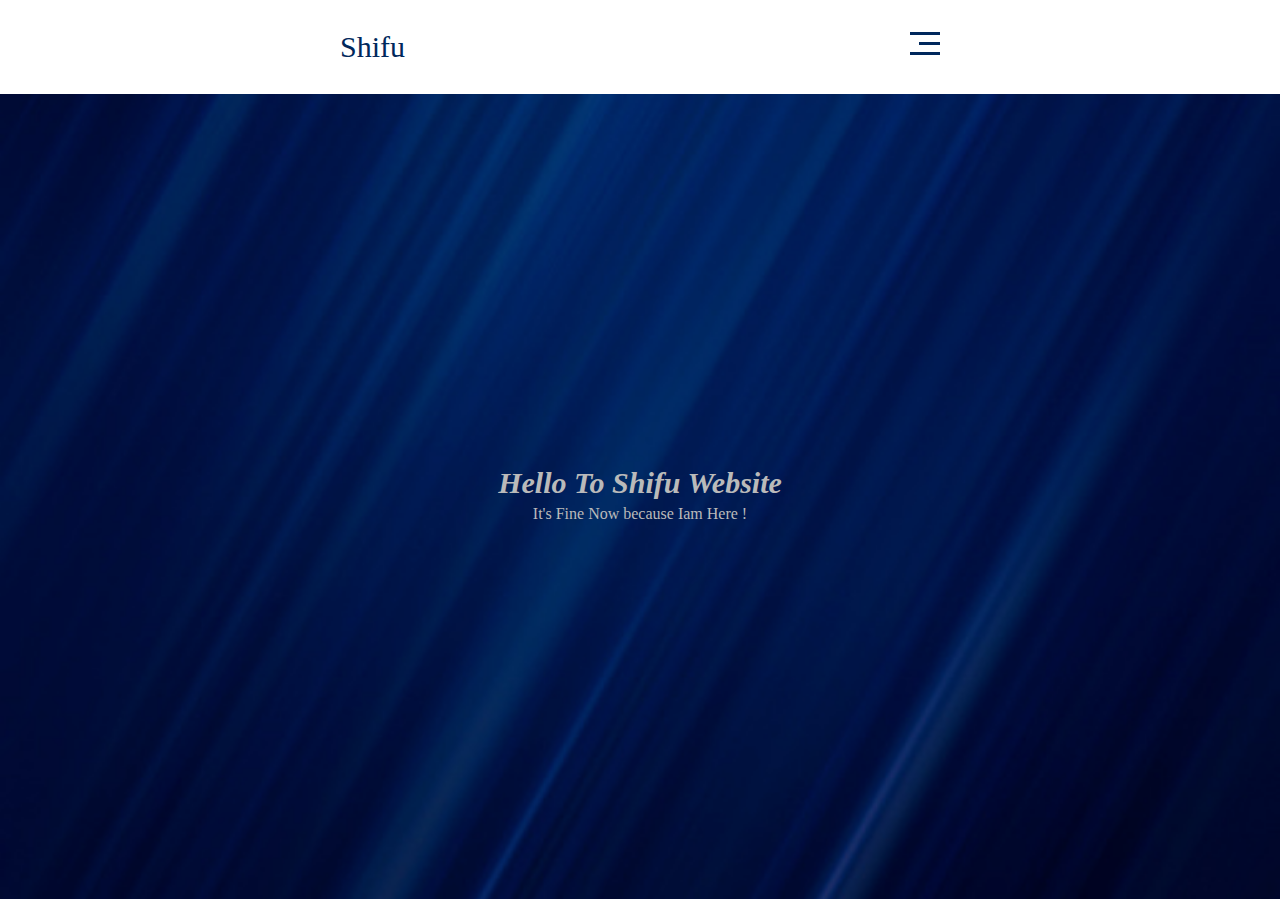
<file: index.html>
<!DOCTYPE html>
<html lang="en">
<head>
    <meta charset="UTF-8">
    <meta http-equiv="X-UA-Compatible" content="IE=edge">
    <meta name="viewport" content="width=device-width, initial-scale=1.0">
    <title>Home</title>
    <link rel="stylesheet" href="https://musabshifu.github.io/projects/main.css">
    <!-- <link rel="stylesheet" href="css/normalize.css"> -->
</head>
<body>
    <!-- start nav -->
    <div class="nav">
        

        <div class="container">
            <p>Shifu</p>
            <div class="links">
                <span class="menu">
                    <span></span>
                    <span></span>
                    <span></span>
                </span>
                <ul>
                    <li><a href="">Home</a></li>
                    <li><a href="/projects/login.html">Login</a></li>
                    <li><a href="/projects/About.html">About Me</a></li>
                </ul>
            </div>
        </div>
    </div>
    <!-- end nav  -->

    <!-- start main  -->
    <div class="main">
        <div class="intro">
            <h2>Hello To Shifu Website</h2>
            <p>It's Fine Now because Iam Here !</p>
           </div>
    </div>
    <!-- end main  -->
</body>
</html>
</file>
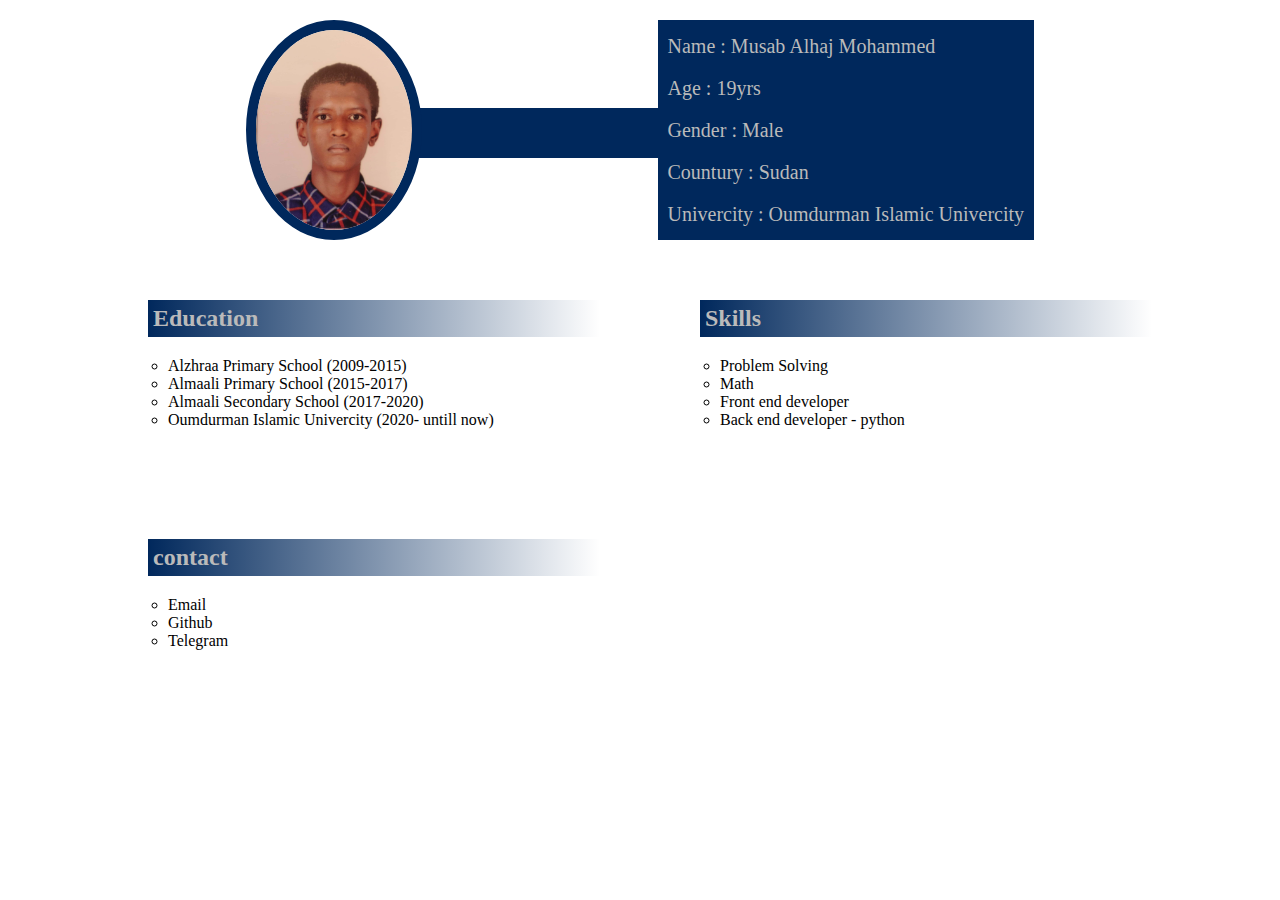
<file: About.html>
<!DOCTYPE html>
<html lang="en">
<head>
    <meta charset="UTF-8">
    <meta http-equiv="X-UA-Compatible" content="IE=edge">
    <meta name="viewport" content="width=device-width, initial-scale=1.0">
    <title>About Me</title>
    <link rel="stylesheet" href="https://musabshifu.github.io/projects/main.css">
</head>
<body>
    <!-- start pesonal  -->
    <div class="personal">
        <img src="https://musabshifu.github.io/projects/MyPhoto.jpg" alt="">
        <div class="data">
            <div class="name">Name : Musab Alhaj Mohammed</div>
            <div class="age">Age : 19yrs</div>
            <div class="gender">Gender : Male</div>
            <div class="countury">Countury : Sudan</div>
            <div class="univercity">Univercity : Oumdurman Islamic Univercity</div>
        </div>
    </div>
    <!-- end personal  -->

    <!-- start education , skills , contact ,  -->
        <div class="group">
            <ul class="edu">
                <h2>Education</h2>
                <li>Alzhraa Primary School (2009-2015)</li>
                <li>Almaali Primary School (2015-2017)</li>
                <li>Almaali Secondary School (2017-2020)</li>
                <li>Oumdurman Islamic Univercity (2020- untill now)</li>
            </ul>
            <ul class="skills">
                <h2>Skills</h2>
                <li>Problem Solving</li>
                <li>Math</li>
                <li>Front end developer</li>
                <li>Back end developer - python</li>
            </ul>
            <ul class="contact">
                <h2>contact</h2>
                <li>Email</li>
                <li>Github</li>
                <li>Telegram</li>   
            </ul>
        </div>
    <!-- end education , skills , contact ,  -->

</body>
</html>
</file>
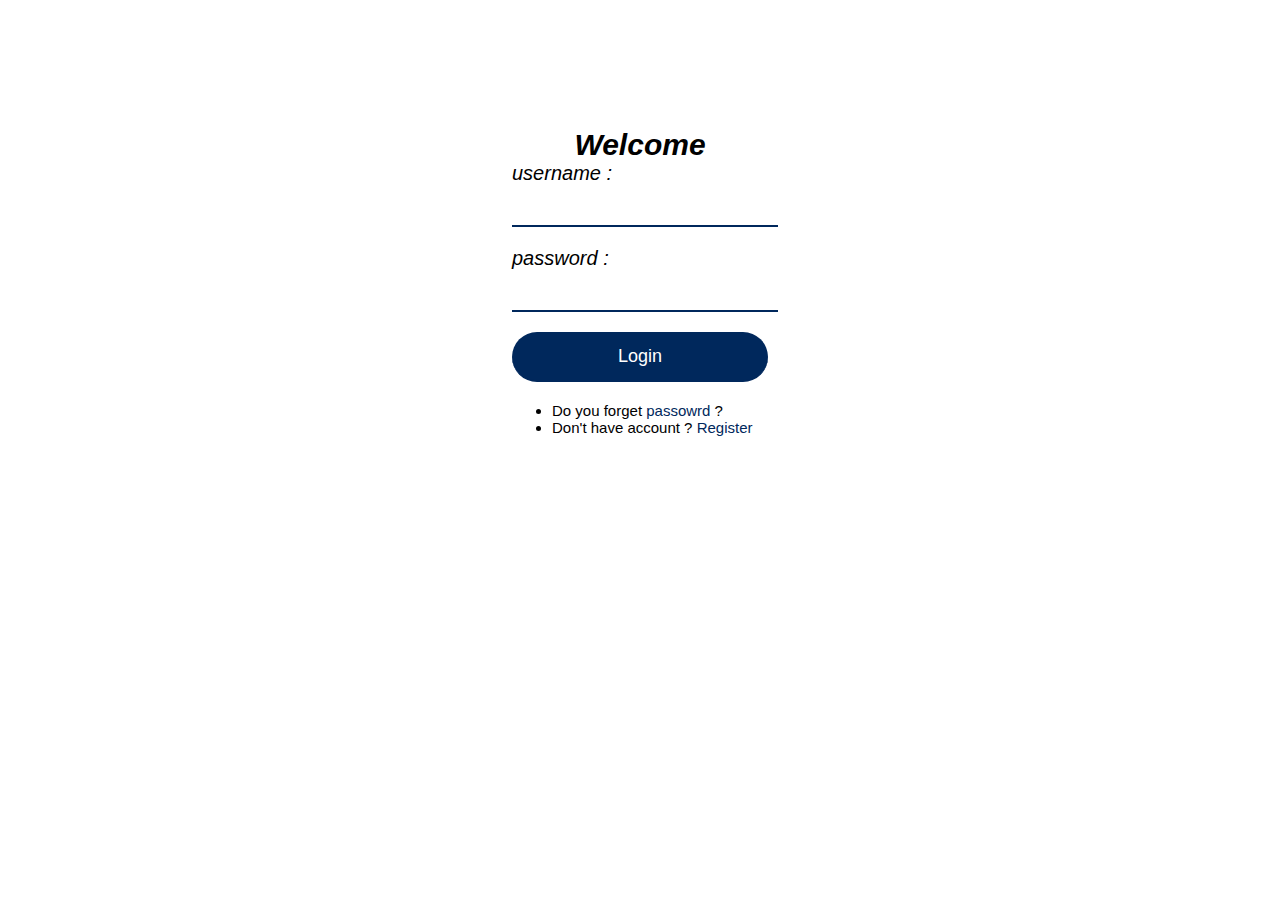
<file: login.html>
<!DOCTYPE html>
<html lang="en">

<head>
    <meta charset="UTF-8">
    <meta http-equiv="X-UA-Compatible" content="IE=edge">
    <meta name="viewport" content="width=device-width, initial-scale=1.0">
    <title>Login</title>
    <link rel="stylesheet" href="https://musabshifu.github.io/projects/main.css">
    <!-- <link rel="stylesheet" href="css/normalize.css"> -->
</head>

<body>
    <form action="#" method="post" class="form">
        <h2>Welcome</h2>
        <div id="box">
            <label for="username">username :</label>
            <input type="text" name="username" id="username" required>
            <label for="password">password :</label>
            <input type="password" name="password" id="password" required>
            <input type="submit" value="Login">
            <ul>
                <li>Do you forget <a href="#">passowrd</a> ?</li>
                <li>Don't have account ? <a href="#">Register</a></li>
            </ul>
        </div>
    </form>
</body>

</html>
</file>
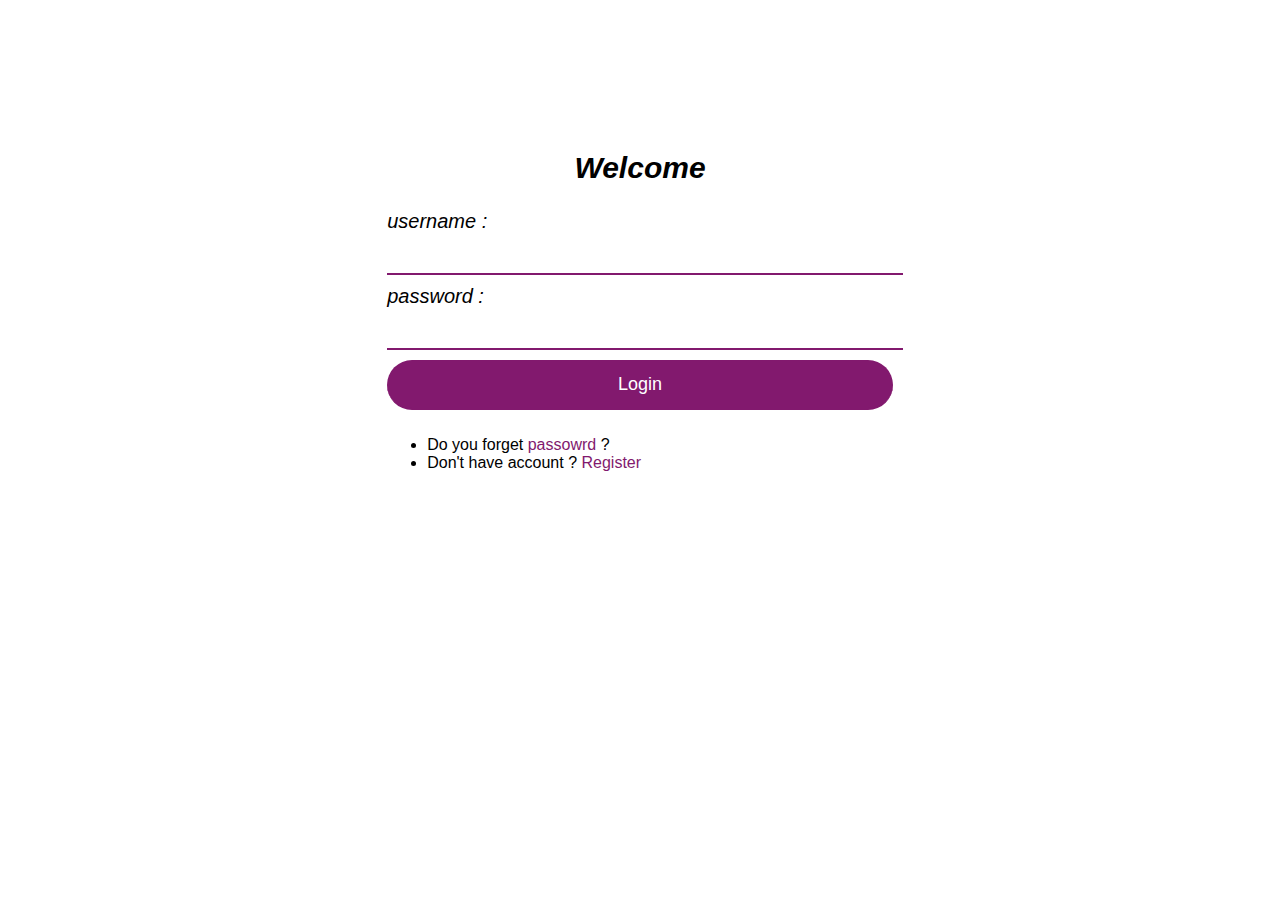
<file: projects.html>
<!DOCTYPE html>
<html lang="en">

<head>
    <meta charset="UTF-8">
    <meta http-equiv="X-UA-Compatible" content="IE=edge">
    <meta name="viewport" content="width=device-width, initial-scale=1.0">
    <title>Login</title>
    <style>
        :root {
            --main-color: rgb(130, 25, 110);
        }

        form {
            display: flex;
            flex-direction: column;
            width: 40%;
            margin: auto;
            margin-top: 10%;
            justify-content: center;
            font-family: sans-serif;
        }

        input {
            width: 100%;
            margin: auto;
            height: 30px;
            font-size: 15px;
            padding: 5px;
            border: none;
            border-bottom: 2px solid var(--main-color);
            margin-bottom: 10px;

        }

        h2 {
            align-self: center;
            font-size: 30px;
            font-style: italic;
        }

        input[type='submit'] {
            background: var(--main-color);
            color: white;
            border-radius: 30px;
            height: 50px;
            font-size: large;

        }

        label {
            font-size: 20px;
            font-style: italic;
        }

        li a {
            text-decoration: none;
            color: var(--main-color);
        }
    </style>
</head>

<body>
    <form action="#" method="post">
        <h2>Welcome</h2>
        <div id="box">
            <label for="username">username :</label>
            <input type="text" name="username" id="username" required>
            <label for="password">password :</label>
            <input type="password" name="password" id="password" required>
            <input type="submit" value="Login">
            <ul>
                <li>Do you forget <a href="#">passowrd</a> ?</li>
                <li>Don't have account ? <a href="#">Register</a></li>
            </ul>
        </div>
    </form>
</body>

</html>
</file>
